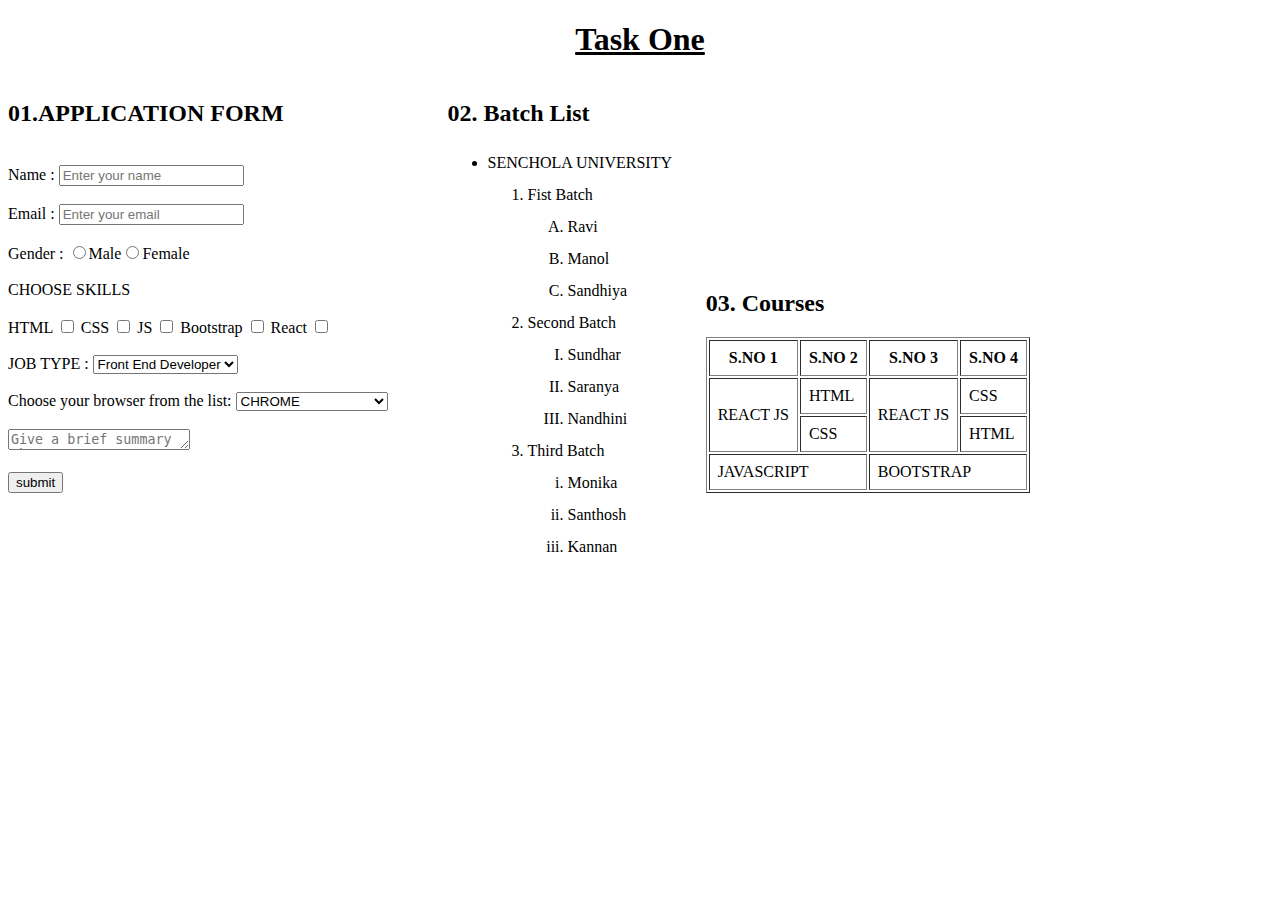
<file: index.html>
<!DOCTYPE html>
<html lang="en">
<head>
    <meta charset="UTF-8">
    <meta name="viewport" content="width=device-width, initial-scale=1.0">
    <title>Task-01</title>
    <style>
        th,td{
            padding:8px;
        }
    </style>
</head>
<body>
    <h1 style="text-align:center; text-decoration: underline;">Task One</h1>
    <div class="mainbox">
        <div style="float: left;" >
            <form action="#" method="post">
                <h2>01.APPLICATION FORM</h2><br>
                <label for="name">Name : </label><input type="text" id="name" name="name" placeholder="Enter your name"><br><br>
                <label for="mail">Email : </label><input type="email" id="mail" name="mail" placeholder="Enter your email"><br><br>
                <label >Gender : </label><input type="radio" id="male" name="gender"><label for="male">Male</label><input type="radio" id="female" name="gender"><label for="female">Female</label><br><BR>
                <label>CHOOSE SKILLS</label><br><br>
                <label for="html">HTML </label><input type="checkbox" id="html" name="skills[]">
                <label for="css">CSS </label><input type="checkbox" id="css" name="skills[]">
                <label for="js">JS </label><input type="checkbox" id="js" name="skills[]">
                <label for="bootstrap">Bootstrap </label><input type="checkbox" id="bootstrap" name="skills[]">
                <label for="react">React </label><input type="checkbox" id="react" name="skills[]"><br><br>
                <label for="jobtype">JOB TYPE : </label>
                <select name="job type" id="jobtype">
                    <option value="">Front End Developer</option>
                    <option value="">Back End Developer</option>
                    <option value="">Fullstack Developer</option>
                </select><br><br>
                <label for="browser">Choose your browser from the list:</label>
                <select name="browser" id="browser">
                    <option value="chrome">CHROME</option>
                    <option value="microsoft edge">MICROSOFFT EDGE</option>
                    <option value="opera">OPERA</option>
                    <option value="firefox">FIREFOX</option>
                </select><br><br>
                <textarea name="" id="" placeholder="Give a brief summary about you" rows="1"></textarea><br><br>
                <input type="submit" value="submit"> 
            </form>
        </div>
        <div style="float:left; margin:0 60px 0 60px;">
            <h2>02. Batch List</h2>
            <ul style="line-height: 2;">
                <li>SENCHOLA UNIVERSITY
                    <Ol>
                        <li>Fist Batch
                            <ol type="A" >
                                <li>Ravi</li>
                                <li>Manol</li>
                                <li>Sandhiya</li>
                            </ol>
                        </li>
                        <li>Second Batch
                            <ol type="I" >
                                <li>Sundhar</li>
                                <li>Saranya</li>
                                <li>Nandhini</li>
                            </ol>
                        </li>
                        <li>Third Batch
                            <ol type="i" >
                                <li>Monika</li>
                                <li>Santhosh</li>
                                <li>Kannan</li>
                            </ol>
                        </li>
                    </Ol>
                </li>
            </ul>
    
        </div>
        <div style="float: left; position: absolute; top:30%; right:250px;">
            <h2>03. Courses</h2>
            <table border="">
                <tr style="padding: 30px;">
                    <th>S.NO 1</th>
                    <th>S.NO 2</th>
                    <th>S.NO 3</th>
                    <th>S.NO 4</th>
                </tr>
                <tr>
                    <td rowspan="2">REACT JS</td>
                    <td>HTML</td>
                    <td rowspan="2">REACT JS</td>
                    <td>CSS</td>
                </tr>
                <tr>
                    <td>CSS</td>
                    <td>HTML</td>
                </tr>
                <tr>
                    <td colspan="2">JAVASCRIPT</td>
                    <td colspan="2">BOOTSTRAP</td>
                </tr>
            </table>
        </div>
    </div>
    </body>
</html>
</file>
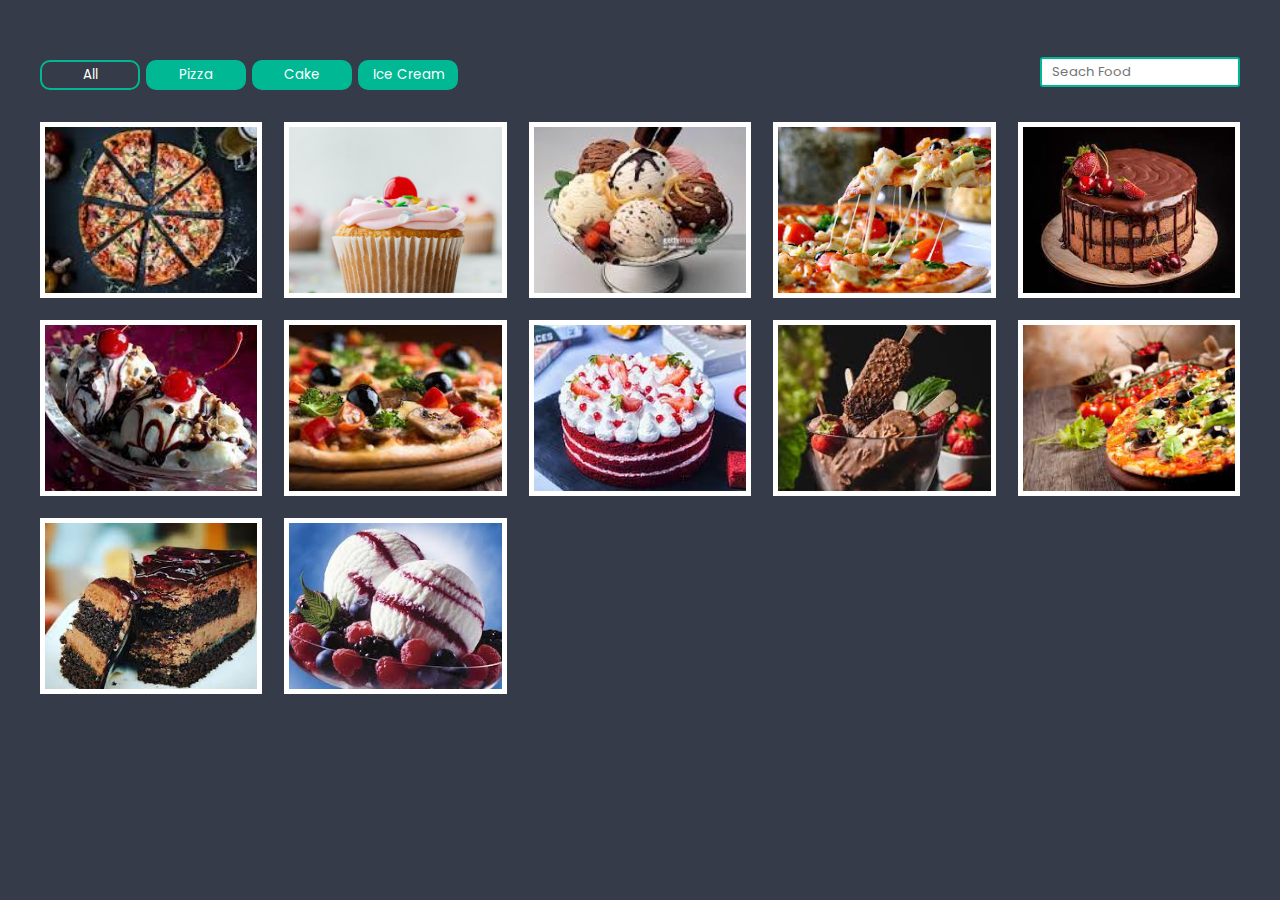
<file: jspractice-3/index.html>
<!DOCTYPE html>
<html lang="en">
<head>
    <meta charset="UTF-8">
    <meta name="viewport" content="width=device-width, initial-scale=1.0">
    <title>Document</title>
    <link rel="stylesheet" href="style.css">
</head>
<body>
    <div class="control">
        <div class="btn-group">
            <button class="btn btn-clicked" data-filter="all">All</button>
            <button class="btn" data-filter="pizza">Pizza</button>
            <button class="btn" data-filter="cake">Cake</button>
            <button class="btn" data-filter="icecream">Ice Cream</button>
        </div>
        <!--searchbox-->
        <input type="text" id="search" placeholder="Seach Food">
    </div>

    <div class="container">
        <div class="box" data-item="pizza"><img src="images/51.jpg" alt=""></div>
        <div class="box" data-item="cake"><img src="images/41.jpg" alt=""></div>
        <div class="box" data-item="icecream"><img src="images/61.jpg" alt=""></div>
        <div class="box" data-item="pizza"><img src="images/52.jpg" alt=""></div>
        <div class="box" data-item="cake"><img src="images/42.jpg" alt=""></div>
        <div class="box" data-item="icecream"><img src="images/62.jpg" alt=""></div>
        <div class="box" data-item="pizza"><img src="images/53.jpg" alt=""></div>
        <div class="box" data-item="cake"><img src="images/43.jpg" alt=""></div>
        <div class="box" data-item="icecream"><img src="images/63.jpg" alt=""></div>
        <div class="box" data-item="pizza"><img src="images/54.jpg" alt=""></div>
        <div class="box" data-item="cake"><img src="images/44.jpg" alt=""></div>
        <div class="box" data-item="icecream"><img src="images/64.jpg" alt=""></div>
        
    </div>
    <script src="script.js"></script>
</body>
</html>
</file>
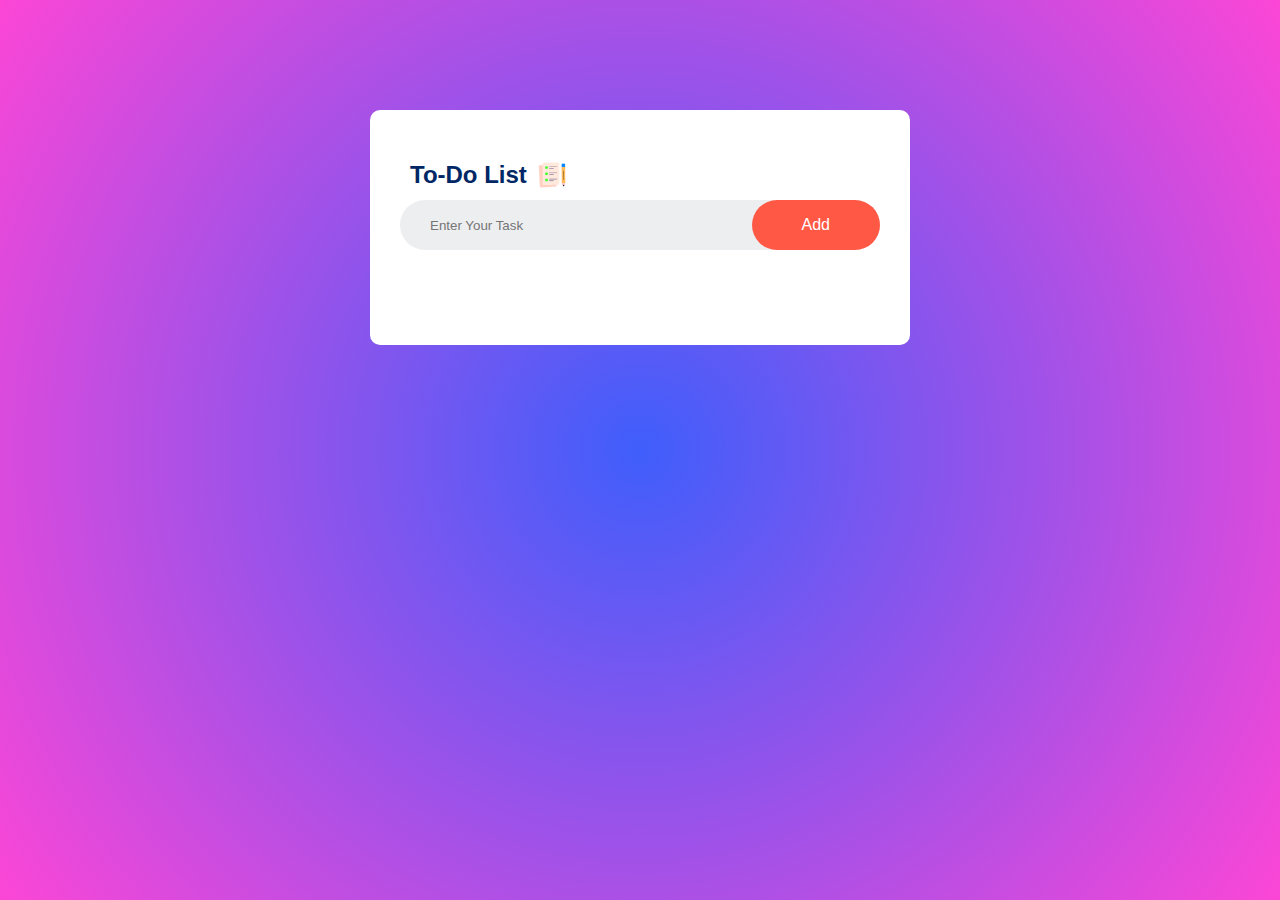
<file: jspractice/index.html>
<!DOCTYPE html>
<html lang="en">
<head>
    <meta charset="UTF-8">
    <meta name="viewport" content="width=device-width, initial-scale=1.0">
    <title>To-Do List App</title>
    <link rel="stylesheet" href="style.css">
</head>
<body>
    <div class="container">
        <div class="todo-app">
            <h2>To-Do List <img id="todo" src="images/icon.png" alt=""></h2>
            <div class="row">
                <input id="input-box" type="text" placeholder="Enter Your Task">
                <button type="submit" onclick="addTask()">Add</button>
            </div>
            <ul id="list-container">
                <!--
                <li class="cheked">list1</li>
                <li>list2</li>
                <li>list3</li>  -->

            </ul>


        </div>
    </div>
    <script src="script.js"></script>
</body>
</html>
</file>
<file: jspractice-3/style.css>
@import url('https://fonts.googleapis.com/css2?family=Poppins&display=swap');
*{
    margin:0;
    padding:0;
    box-sizing: border-box;
    font-family: 'Poppins', sans-serif;
    
}
html{
    font-size: 22px;
}
body{
    background-color: #353b48;
    padding:1rem;

}
.box{
    height: 8rem;
    border:5px solid white;
    overflow:hidden;
}
.box img{
    width: 100%;
    height: 100%;
    object-fit:cover;
}
.box img:hover{
    transform:scale(1.5);
    transform-origin: top;
    transition: 0.5s;
    
}
.container{
    max-width: 1200px;
    margin:0 auto;
    display:grid;
    grid-template-columns: repeat(auto-fit, minmax(200px,1fr));
    gap: 1rem;
}

/*control buttons*/
.control{
    max-width: 1200px;
    margin: 0 auto;
    display: flex;
    padding: 10px 0px;
    justify-content: space-between;
    align-items: center;
    height: 100px;
}
 
.btn-group button{
    width:100px;
    height: 30px;
    border:none;
    background-color: #00b894;
    color:white;
    font-size:07 rem;
    border-radius: 10px;
    border: 2px solid #00b894;
    cursor:pointer;
    transition: 0.3s;
}
.btn-group button:hover,
.btn-group .btn-clicked{
    background-color: #353b48;
}

#search{
    width:200px;
    height: 30px;
    padding-left: 10px;
    outline: none;
    border:2px solid #00b894;
    border-radius: 3px;
    font-size:0.6rem;
}
</file>
<file: jspractice/style.css>
*{
    margin:0;
    padding:0;
    font-family: 'Poppins', sans-serif;
    box-sizing: border-box;
}
/* container*/
.container{
    width:100%;
    min-height: 100vh;
    background: rgb(63,94,251);
    background: radial-gradient(circle, rgba(63,94,251,1) 0%, rgba(252,70,214,1) 100%);
    padding: 10px;
}
.todo-app{
    width: 100%;
    max-width: 540px;
    background : #fff;
    margin: 100px auto 20px;
    padding: 40px 30px 70px;
    border-radius: 10px;
}
.todo-app h2{
    color: #002765;
    display: flex;
    align-items: center;
    margin-left : 10px;
}
#todo{
    width:30px;
    height: 30px;
    margin:10px 10px;
}
.row{
    display: flex;
    align-items: center;
    justify-content: space-between;
    background: #edeef0;
    border-radius: 30px;
    padding-left: 20px;
    margin-bottom: 25px;
}
input{
    flex:1;
    border:none;
    outline:none;
    background: transparent;
    padding: 10px;
    font-weight: 14px;
}
button{
    border:none;
    outline: none;
    padding:16px 50px;
    background : #ff5945;
    color: #fff;
    font-size: 16px;
    border-radius: 40px;
    cursor: pointer;
}
ul li{
    list-style:none;
    font-size:17px;
    padding: 12px 8px 12px 50px;
    cursor: pointer;
    user-select: none;
    position: relative;
}
ul li::before{
    content:'';
    position:absolute;
    height:28px;
    width:28px;
    border-radius: 50%;
    background-image: url(images/unchecked.png);
    background-size: cover;
    background-position: center;
    top:8px;
    left:8px;
}
ul li.checked{
    color:#555;
    text-decoration: line-through;
}
ul li.checked::before{
    background-image: url(images/checked.png);
}
ul li span{
    position: absolute;
    right:0;
    top:5px;
    width:40px;
    height: 40px;
    font-size: 22px;
    color:#555;
    line-height: 40px;
    text-align: center;
}    
ul li span:hover{
    background: #edeef0;
    border-radius: 50%;
}
</file>
